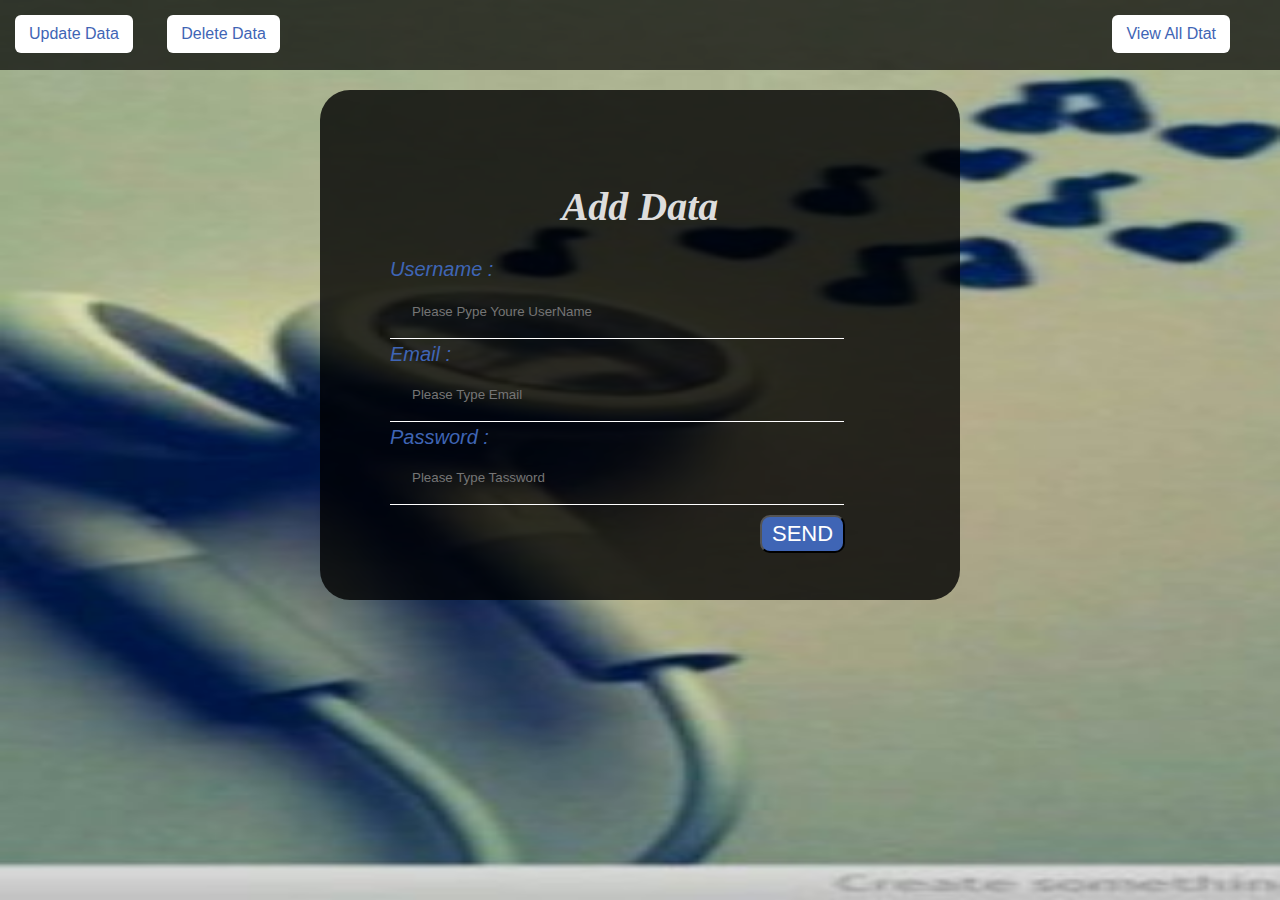
<file: index.html>
<!DOCTYPE html>
<html>
    <head>
        <meta charset="utf-8">
        <meta name="description" content ="welcome to new">
        <title>Task 3</title>
   
        <link rel="stylesheet" href="style.css">
    </head>
    <body>

        <div class="link" ><a href="update.html">Update Data</a>  <a href="delete.html">Delete Data</a><a href="view.php" style="float: right; margin-right: 50px;"> View All Dtat</a></div>
        
    
        <div class="form3">
            <h1>Add Data </h1>
              <form   action="send.php" method="post" >
                  <div class="username">
                     <label>username :</label>
                     <input required type="text"name="username" id="fuser" placeholder="Please Pype Youre UserName">
                  </div>
      
                  <div class="password">		
                    <label>Email :</label>
                    <input required type="email" name="email" id="femail"  placeholder="Please Type Email">
                 </div> 
                 <div class="password">		
                    <label>password :</label>
                    <input required type="password" name="password" id="fpassword"  placeholder="Please Type Tassword">
                 </div>
                  <div class="submit">	
                     <input type="submit" value="SEND" onclick="border()" >
                  </div>	
                   
              </form>
          </div>

      <script src="js.js"></script>
    </body>
</html>
</file>
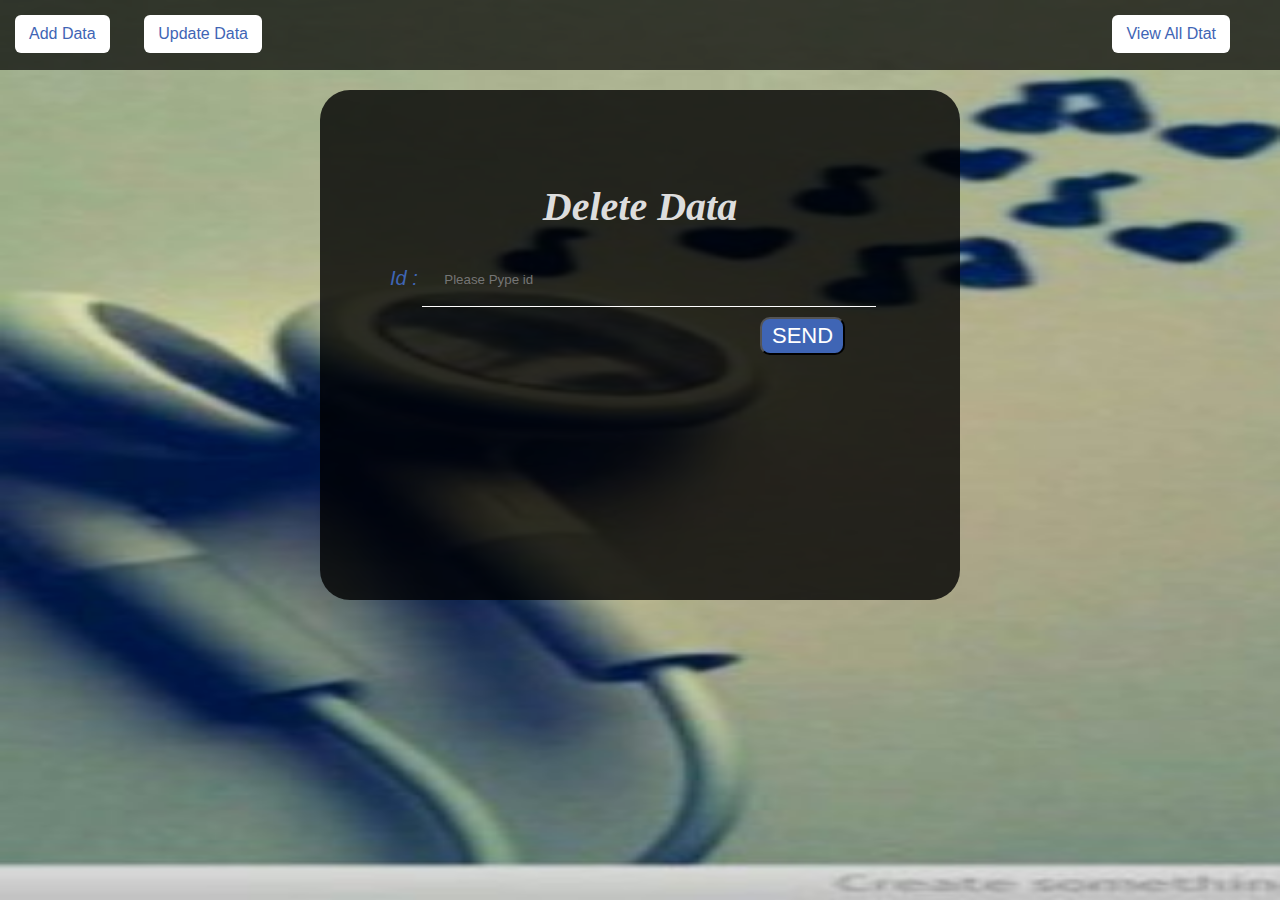
<file: delete.html>
<!DOCTYPE html>
<html>
    <head>
        <meta charset="utf-8">
        <meta name="description" content ="welcome to new">
        <title>Task 3</title>
   
        <link rel="stylesheet" href="style.css">
    </head>
    <body>
        
        <div class="link" ><a href="index.html"> Add Data</a>  <a href="update.html"> Update Data</a><a href="view.php" style="float: right; margin-right: 50px;"> View All Dtat</a></div>
    
        <div class="form3">
            <h1>Delete Data </h1>
              <form   action="send.php" method="post" >
                  <div class="username">
                     <label>id :</label>
                     <input required type="text" name="id" placeholder="Please Pype id ">
                  </div>
      
                  <div class="submit">	
                     <input type="submit" value="SEND" >
                  </div>	
                   
              </form>
          </div>

      
    </body>
</html>
</file>
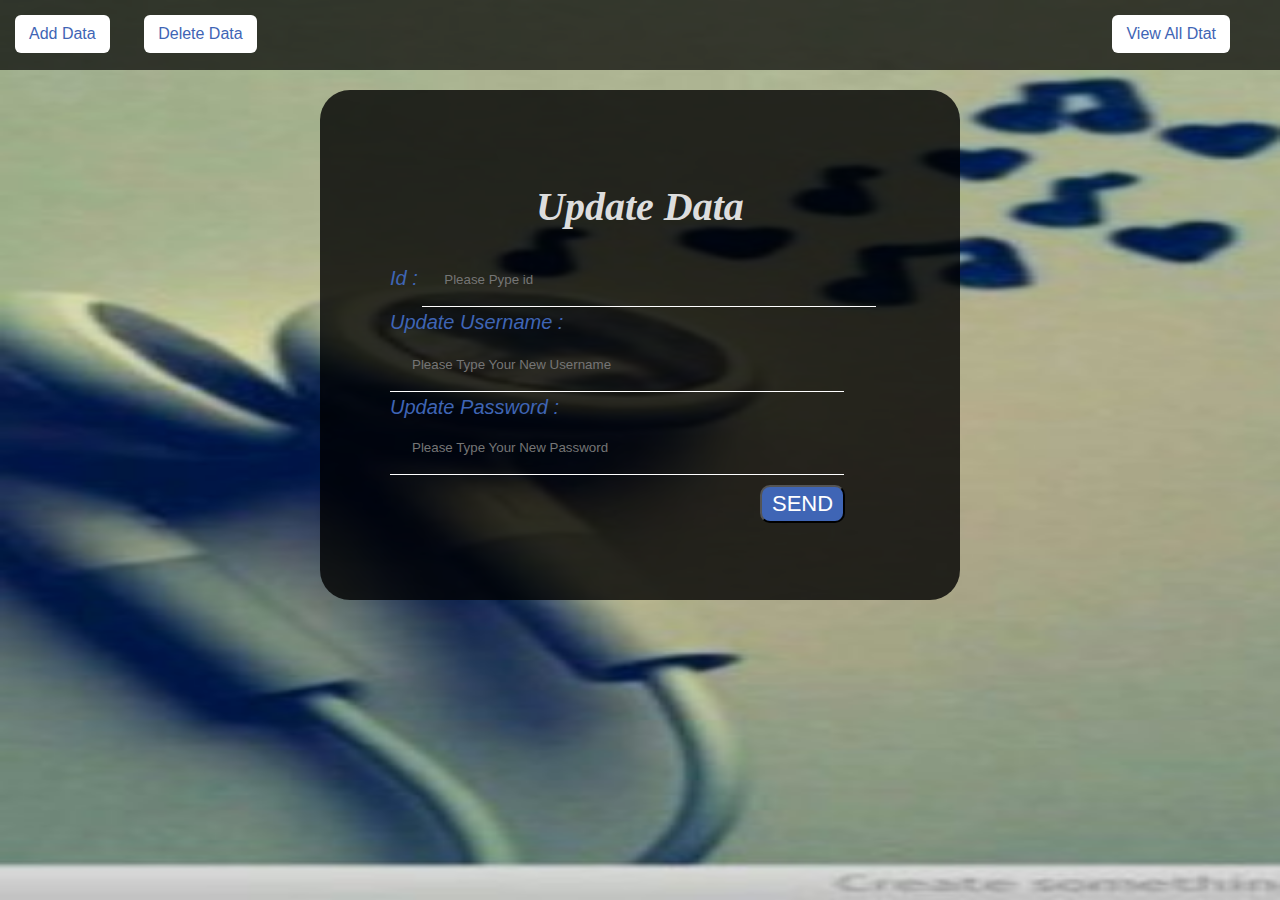
<file: update.html>
<!DOCTYPE html>
<html>
    <head>
        <meta charset="utf-8">
        <meta name="description" content ="welcome to new">
        <title>Task 3</title>
   
        <link rel="stylesheet" href="style.css">
    </head>
    <body>
        <div class="link" ><a href="index.html">Add Data</a>  <a href="delete.html">Delete Data</a><a href="view.php" style="float: right; margin-right: 50px;"> View All Dtat</a></div>
    
        <div class="form3">
            <h1>Update Data </h1>
              <form   action="update.php" method="post" >
                  <div class="username">
                     <label>id :</label>
                     <input required type="text" name="id" placeholder="Please Pype id ">
                  </div>
                  <div class="username">
                    <label>Update Username :</label>
                    <input required type="text"name="username" placeholder="Please Type Your New Username ">
                 </div>
                 <div class="password">		
                    <label>Update Password :</label>
                    <input required type="password" name="password" placeholder="Please Type Your New Password">
                 </div>
                  <div class="submit">	
                     <input type="submit" value="SEND" >
                  </div>	
                   
              </form>
          </div>

      
    </body>
</html>
</file>
<file: style.css>
body
	{
	margin:0;
	padding:0;
	font-family:sans-serif,tahoma;
	background:url("music.jpg")no-repeat ;
	background-size:1400px 900px;
	}
.link{
		width: 100%;
		height: 70px;
		background:rgba(0,0,0,.7);

}
.link a{
	text-decoration: none;
	color: #3f65b5;
	padding: 10px 14px ;
	background: #fff;
	margin: 15px;
	display: inline-block;
	border-radius: 6px;
	-webkit-border-radius: 6px;
	-moz-border-radius: 6px;
	-ms-border-radius: 6px;
	-o-border-radius: 6px;
}
.form3         /* this is form */
	{
	outline: none;
    color:#3f65b5;
	-webkit-border-radius:30px;
	-moz-border-radius:30px;
	-o-border-radius:30px;
	-ms-border-radius:30px;
	border-radius:30px;
	top:20px;
	left:100px;
	font-style:italic; 
    white-space:normal;
	text-transform:capitalize;
	line-height:30px;
	width:500px;
	height:370px;
	margin:20px auto 0;
	background:rgba(0,0,0,.8);
	padding:70px;
	outline: none;

	}
form{
	outline: none;
}
h1                 /* this is h1 the login to title*/
    {
	cursor:grab;
	font:italic bolder 40px/40px tahoma;
	text-align:center;
	color:#ddd 
	}
/* h1:hover
    {
	cursor:grab;
	font:normal bold 30px/40px sans-serif;
	text-align:center;
	color:#3f65b5 
	} */
.form3 .username label, .password, label   /* this is label username and label password */
    {
	color:#3f65b5 ;
    font-size:20px;	
	}
.form3 .username input, .password input            /*this is line height and text indent to input username*/
    {
	line-height:20px;
	text-indent:20px;
	}
.form3 .password input, .form3 .username input        /* this is input username and input password*/
    {
    height:50px;
	color:#fff;
	white-space:normal;
	background:transparent;
	width:90%;
	border:none;		
	border-bottom:1px solid #fff;
	
	}
.submit
   {
	padding:10px 0 0 370px ;
	 
   }
.form3 input[type="submit"]        /*this is submit in signup*/
    {
	padding: 7px 10px;
    font-size:22px;
    line-height:20px;
    background:#3f65b5 ;
    border-radius:10px;
    color:#fff	;
    text-align:right	;
    -webkit-border-radius:10px;
    -moz-border-radius:10px;
    -ms-border-radius:10px;
    -o-border-radius:10px;
}
.form3 .checkbox label     /*this is label checkbox in remamber me*/
    {
	font-size:15px;
	line-height:40px;
	color:#000	;
	background:#3f65b5	
	}
</file>
